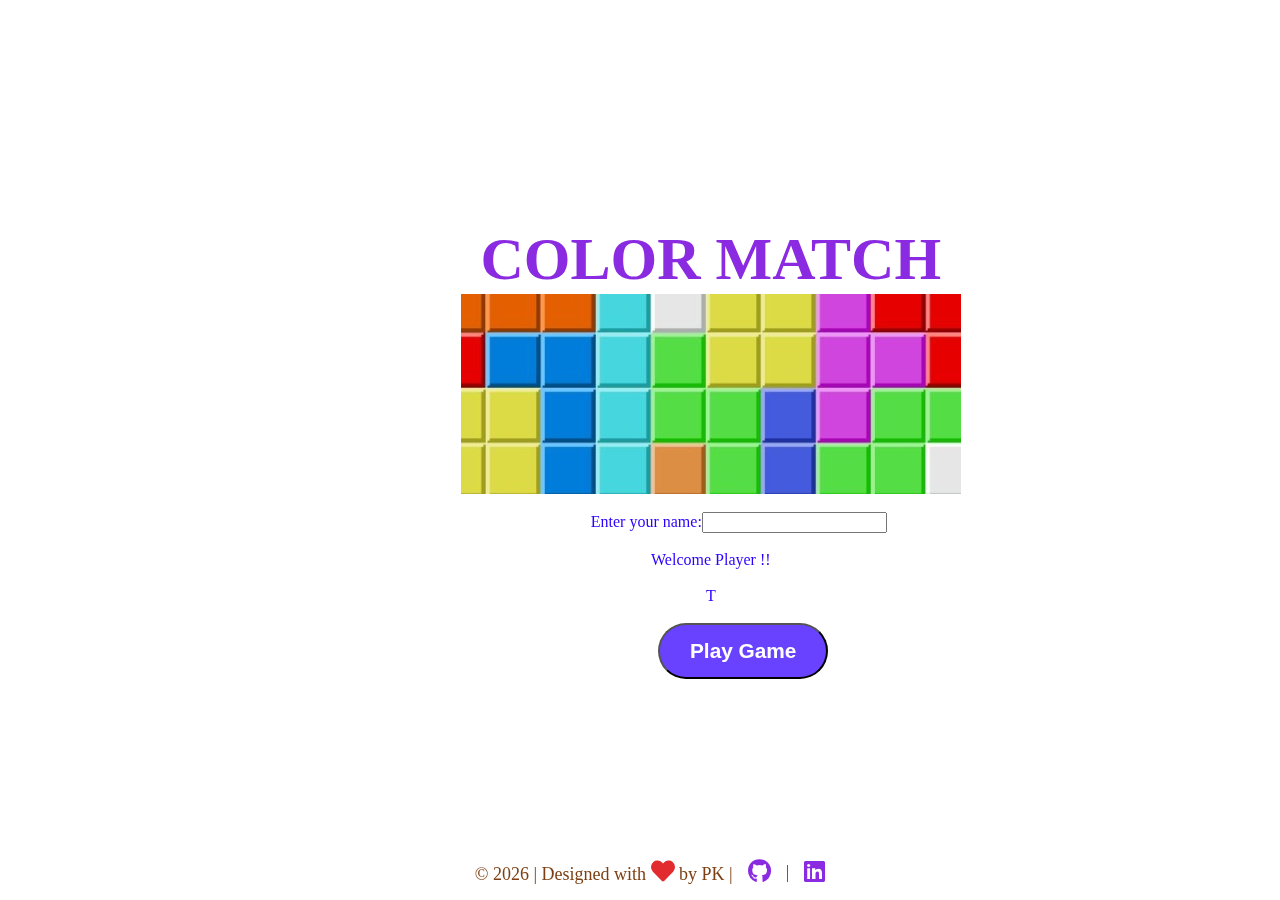
<file: index.html>
<!DOCTYPE html>
<html>
  <head>
    <meta charset="utf-8" />
    <meta name="viewport" content="width=device-width" />
    <link
      rel="stylesheet"
      href="https://cdnjs.cloudflare.com/ajax/libs/font-awesome/5.15.4/css/all.min.css"
    />
    <title>COLOR MATCH</title>
    <link href="css/index.css" rel="stylesheet" type="text/css" />
    <script defer src="js/index.js"></script>
  </head>

  <body>
    

    <main id="main1">

        <div class="container">
            <div> 
                <span class="gameName"> COLOR MATCH </span>
            </div>

            <div class="bgimg">
                    <!-- this has image-->
            </div>

            <div id="gameMessage">
              Enter your name:<input id="inputname" type="text" />
            </div>
            
            <div id="gameBtn">
                <button id="startBtn" class="hidden">Play Game</button>
            </div>
            
            
        </div>
    </main>

    <footer id="footer">
      <p>
        ©
        <script>
          document.write(new Date().getFullYear());
        </script>
        | Designed with <i class="fas fa-heart"></i> by PK |
      </p>
      <a href="https://github.com/pankajajoshi" target="_blank">
        <i class="fab fa-github"></i>
      </a>
      <p>|</p>
      <a href="https://www.linkedin.com/in/pearl-pk-31b684277/" target="_blank">
        <i class="fab fa-linkedin"></i>
      </a>
    </footer>
    
  </body>
</html>
</file>
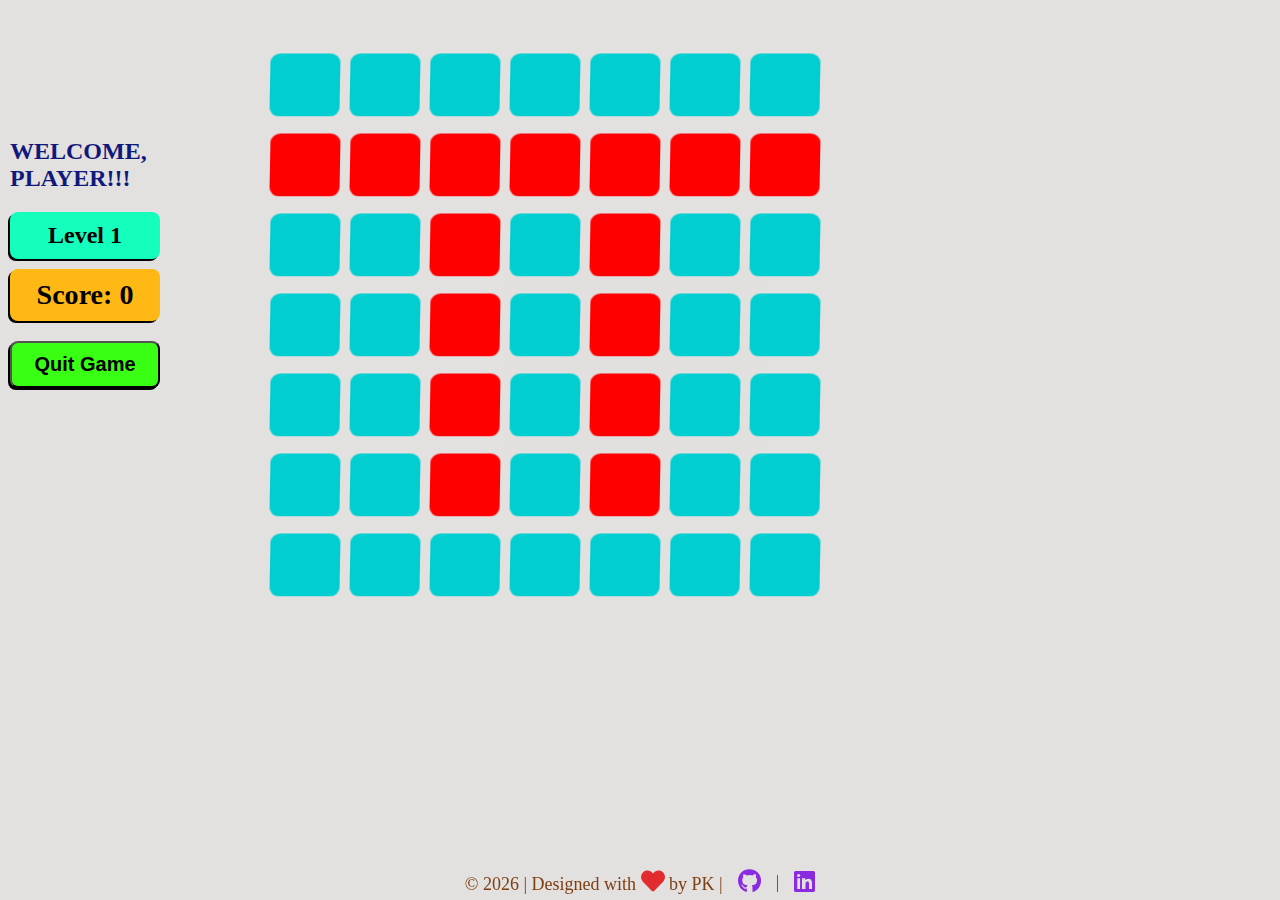
<file: html/game.html>
<!DOCTYPE html>
<html>
  <head>
    <meta charset="utf-8" />
    <meta name="viewport" content="width=device-width" />
    <title>COLOR MATCH</title>
    <link href="../css/game.css" rel="stylesheet" type="text/css" />
    <link
      rel="stylesheet"
      href="https://cdnjs.cloudflare.com/ajax/libs/font-awesome/5.15.4/css/all.min.css"
    />

  </head>

  <body>
    <div class="container">
        <div id="welcomeBoard"></div>
        <div id="level"></div>
        
        <div id="score"><h3>Score: 0</h3></div>
       

        <div id="reset">
            <a href="../index.html"><button id="quitBtn">Quit Game</button></a>
            </div>
    </div>
    <!-- <div class="allbuttons">.
    <div><button class="startbutton">Start game</div>
      <div>
      </div> -->

    <div id="grid-box"></div>
    <footer id="footer">
        <p>
          ©
          <script>
            document.write(new Date().getFullYear());
          </script>
          | Designed with <i class="fas fa-heart"></i> by PK |
        </p>
        <a href="https://github.com/pankajajoshi" target="_blank">
          <i class="fab fa-github"></i>
        </a>
        <p>|</p>
        <a href="https://www.linkedin.com/in/pearl-pk-31b684277/" target="_blank">
          <i class="fab fa-linkedin"></i>
        </a>
      </footer>
      <!-- changes added ontop class -->
    <div class="end-game-modal" id="endGameModal">
        <!-- changes added popup id -->
        
        <p class="end-game-modal-title" id="endGameModalTitle"></p>
        <a href="../html/game.html?level=level1" id="resetGameBtn"><button class="restart-button" id="restartButton">Reset Again</button></a>
        <a href="../html/game.html" id="nextLvlLink"><button class="restart-button" id="restartButton">Level up</button></a>
      
    </div>
    <script defer src="../js/game.js"></script>
  </body>
</html>
</file>
<file: css/index.css>
div.bgimg {
    background-image: url("../colorimage.png");
    width: 100%;
    height: 40%;
   
    justify-content: center;
    align-items: center;
    text-align: center;
  }
  .gameName
    {
    font-size: 60px;
    font-weight: bold;
    color:blueviolet;
  }
  #gameMessage {
    font-size: 16px;
    justify-content: center;
    text-align: center;
    white-space: pre-wrap;
    color: rgb(43, 0, 255);
  }
  .container {
    width: 500px;
    height: 500px;
    position: fixed;
    top: 25%;
    left: 36%;
  }
  body {
    overflow: hidden;
    color: rgb(185, 239, 226);
    text-align: center;
    position: fixed;
    display:inline-flex
  }
  #gameBtn {
    
    justify-content: center;
    text-align: center;
    white-space: pre-wrap;
  }
  #main {
    
    flex-direction: cloumn;
    justify-content: center;
    align-items: flex-start;
    gap: 3em;
    margin-bottom: 2em;
    padding: 2em;
    max-width: 50vw;
    overflow: hidden;
  }
 
  .title {
    text-align: center;
  }

  div {
    border:0px solid black;
  }

  /*class name .hidden for play game button*/
  .hidden {
    color: rgb(255, 255, 255);
    text-transform: capitalize;
    font-size: 1.3em;
    font-weight: 800;
    cursor: pointer;
    transform: perspective(1px) translateZ(0px);
    transition-duration: 0.2s;
    background-color: rgb(104, 66, 255);
    -webkit-box-align: center;
    align-items: center;
   
    -webkit-box-pack: center;
    justify-content: center;
    position: relative;
    border-radius: 80px;
    padding: 14px 30px;
    gap: 5px;
  }
  
  button:active {
    background-color: yellow;
  }
  
  /*footer*/
  
 #footer {
    
    color: rgb(125, 63, 18);
    position: fixed;
    bottom: 0;
    left: 0;
    display: flex;
    align-items: center;
    justify-content: center;
    gap: 15px;
    width: 100%;
    height: 2em;
    padding: 10px;
    font-size: 18px;
  }
  
  .fa-github,

  .fa-linkedin {
    color: blueviolet;
    font-size: 24px;
    transition: transform 0.3s ease-in-out;
  }
  
  .fa-github:hover,
  .fa-linkedin:hover {
    transform: rotateY(360deg) scale(1.4);
    color: greenyellow;
  }
  
  .fa-heart{
    color: rgb(226, 43, 46);
    font-size: 24px;
    transition: transform 0.3s ease-in-out;
  }
  .fa-heart:hover {
    transform: scale(1.3);
    color: red;
  }
  /*footer support*/
  html {
    position: relative;
    min-height: 100vh;
  }
  
  /* media queries */
  @media (max-width: 850px) {
    #footer > p {
      display: none;
    }
  }
</file>
<file: css/game.css>
/*css reset*/
*,
*::before,
*::after {
  box-sizing: border-box;
  padding: 0;
  margin: 0;

}


#grid-box {
  display: inline-grid;
  grid-gap: 10px;
  margin-right: 450px;
  margin-top: 40px;
  /* width: 600px;
  height: 600px; */
  padding: 10px;
  float:right;
  
}
#score,#level {
  padding: 10px;
  margin: 10px;
  
  text-align: center;
  border-radius: 8px;
  font-size:24px;
  font-weight: 36px;
  color: black;
  font-weight: bold;
  width: 150px;
  box-shadow: -2px 2px black;
}
#welcomeBoard{
    font-size:24px;
    font-weight: 36px;
    color: rgb(16, 25, 123);
    font-weight: bold;
    width: 150px;
    padding:10px;
    text-transform: uppercase; 
}

#score{
    background-color: #ffb814;
}
#level{
    background-color: #14ffbc;
}
.container {
    margin-top:10%;
    align-items: center;
    display: table-row;
    float:left;
   
}
.container:not(:last-child) {
    border-bottom: none; /* Prevent double borders */
  }
#quitBtn,#restartButton {
  padding: 10px;
  margin: 10px;
  border-radius: 8px;
  background-color: #39ff14;
  color: black;
  font-weight: 36px;
  font-weight: bold;
  box-shadow: -2px 2px black;
  
}
#quitBtn{
    width: 150px;
  
  font-weight: 36px;
  font-size: 20px;
}
#quitBtn:hover,#restartButton:hover{
    cursor: pointer;
    background-color:rgb(71, 158, 195);
}
.block {
    transform: scaleX(1) scaleY(0.9) scaleZ(3) rotateX(0deg) rotateY(0deg) rotateZ(0deg) translateX(0px) translateY(0px) translateZ(0px) skewX(-1deg) skewY(0deg);
  width: 70px;
  height: 70px;
  border-radius: 10px;
  cursor: pointer;
}
.block-wrap {
    perspective: 1000px;
    perspective-origin: 46% 50%;
  }
/* end game modal */
.end-game-modal {
  position:fixed;
  z-index: 999 !important;
  top: 12%;
  left: 50%;
  width: 350px;
   padding: 20px; 
  user-select: none;
  transform: translate(-50%, -50%) scale(0);
  transition: 200ms ease-in-out;
  border-radius: 10px;
  /* background-color: var(--secondary-dark); */
  text-align: center;
  font-size: 2em;
  box-shadow: inset 0 -3em 3em rgba(18, 207, 236, 0.791), 0 0 0 2px rgb(56, 29, 29),
    0.3em 0.3em 1em rgba(0, 0, 0, 0.3);
   
}

.end-game-modal.active {
  transform: translate(-50%, -50%) scale(1);
  z-index: 9999 !important;
}

.end-game-modal-title {
  font-size: 18px;
  font-weight: bold;
  
}

.red {
  background-color: red;
}

.blue {
  background-color: blue;
}

.green {
  background-color: green;
}

.yellow {
  background-color: darkturquoise;
}

.pink {
    background-color: pink;
  }

.purple {
    background-color: purple;
  }
  
  html,.white,#grid-box {
    background-color: rgba(226, 223, 223, 0.971);
  }
.white {
    
    width: 70px;
    height: 70px;
    cursor: auto;
}

.falling {
  animation-name: fall;
  animation-duration: 3s;
  animation-timing-function: linear;
  animation-fill-mode: both;
}

@keyframes fall {
  from {
    transform: translateY(-200px);
  }
  to {
    transform: translateY(0);
  }
}
 /*footer*/
 #footer {
    
    color: rgb(125, 63, 18);
    position: fixed;
    bottom: 0;
    left: 0;
    display: flex;
    align-items: center;
    justify-content: center;
    gap: 15px;
    width: 100%;
    height: 2em;
    padding: 10px;
    font-size: 18px;
  }
  
  .fa-github,

  .fa-linkedin {
    color: blueviolet;
    font-size: 24px;
    transition: transform 0.3s ease-in-out;
  }
  
  .fa-github:hover,
  .fa-linkedin:hover {
    transform: rotateY(360deg) scale(1.4);
    color: rgb(255, 47, 47);
  }
  
  .fa-heart{
    color: rgb(226, 43, 46);
    font-size: 24px;
    transition: transform 0.3s ease-in-out;
  }
  .fa-heart:hover {
    transform: scale(1.3);
    color: red;
  }
  /*footer support*/
  html {
    position: relative;
    min-height: 100vh;
  }
  /* media queries */
  @media (max-width: 850px) {
    #footer > p {
      display: none;
    }
  }

  .shaking {

    animation: shake ;
    animation-duration: 3s;
    animation-iteration-count:infinite;
  }

  /* the percentages represent the progress of the animation from start to finish ,
  Using more keyframes with smaller percentage values allows us to create smoother and more complex animations, 
  with more precise control over the timing and positioning of each animation step we use 0%to 100% diving it in 100 small parts to precise control*/
  @keyframes shake {
    0% { transform: translate(1px, 1px) rotate(0deg); }
    10% { transform: translate(-1px, -2px) rotate(-1deg); }
    20% { transform: translate(-3px, 0px) rotate(1deg); }
    30% { transform: translate(3px, 2px) rotate(0deg); }
    40% { transform: translate(1px, -1px) rotate(1deg); }
    50% { transform: translate(-1px, 2px) rotate(-1deg); }
    60% { transform: translate(-3px, 1px) rotate(0deg); }
    70% { transform: translate(3px, 1px) rotate(-1deg); }
    80% { transform: translate(-1px, -1px) rotate(1deg); }
    90% { transform: translate(1px, 2px) rotate(0deg); }
    100% { transform: translate(1px, -2px) rotate(-1deg); }
  }
</file>
